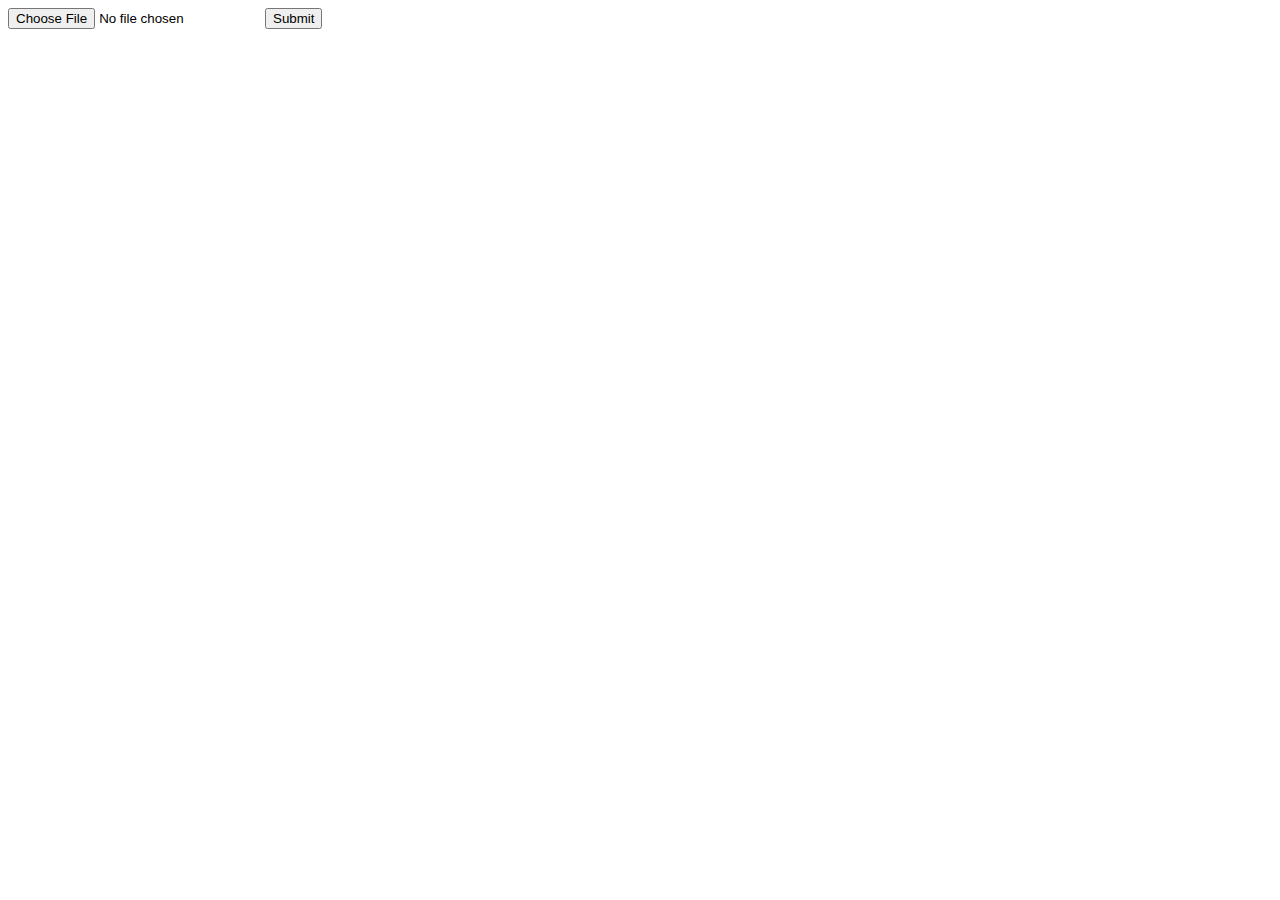
<file: R4 note shortener/Index.html>
<!DOCTYPE HTML>
<html lang = "en">
<head>
  <title>Note Fixer</title>
  <meta charset = "UTF-8" />
  <script language="javascript" type="text/javascript" src="js/findNote.js"></script>
</head>
<body>
  <input type="file" id="file" accept=".xml">
  <input type="submit" onclick="findNote(document.getElementById('file').value)">
</body>
</html>
</file>
